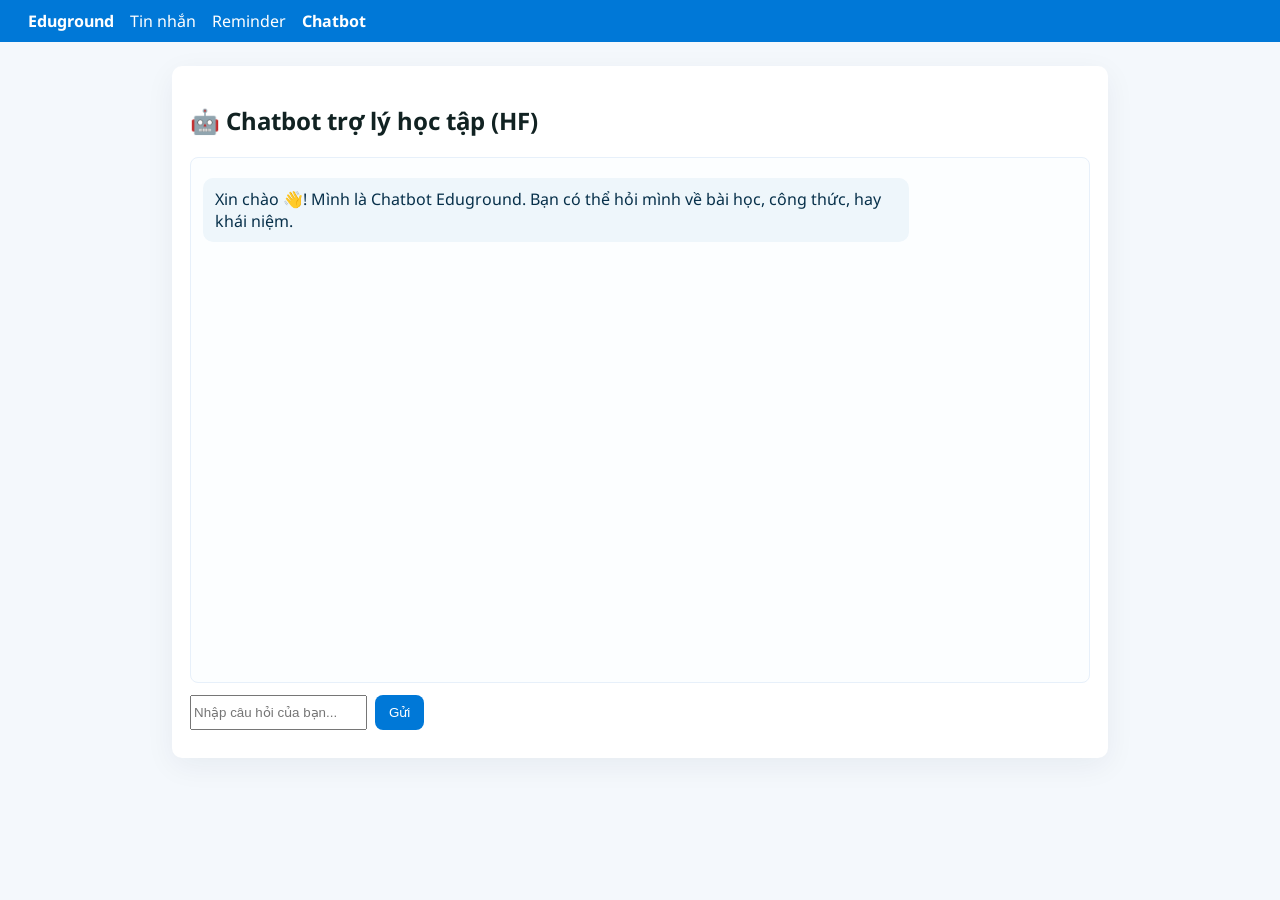
<file: web/chatbot.html>
<!doctype html>
<html lang="vi">
<head>
<meta charset="utf-8">
<meta name="viewport" content="width=device-width,initial-scale=1">
<title>Chatbot Eduground</title>
<link href="https://fonts.googleapis.com/css2?family=Noto+Sans:wght@400;600&display=swap" rel="stylesheet">
<style>
  :root{--blue:#0078d7;--bg:#f4f8fc;--card:#fff}
  body{font-family:"Noto Sans",system-ui,Arial;background:var(--bg);margin:0;color:#122}
  .nav{background:var(--blue);color:#fff;padding:10px 16px;display:flex;justify-content:space-between;align-items:center}
  .nav a{color:#fff;margin-left:12px;text-decoration:none}
  .wrap{max-width:900px;margin:24px auto;padding:18px;background:var(--card);border-radius:10px;box-shadow:0 8px 30px rgba(13,40,70,0.06)}
  #chatbox{height:500px;border:1px solid #e7f0fa;border-radius:8px;padding:12px;overflow:auto;background:#fcfeff}
  .msg{padding:10px 12px;border-radius:10px;max-width:78%;margin:8px 0;white-space:pre-wrap}
  .msg.bot{background:#eef6fb;color:#07304a}
  .msg.me{background:var(--blue);color:#fff;margin-left:auto;text-align:right}
  .row{display:flex;gap:8px;margin-top:12px}
  input[type=text]{flex:1;padding:10px;border-radius:8px;border:1px solid #cddce8}
  button{background:var(--blue);color:#fff;padding:10px 14px;border:none;border-radius:8px;cursor:pointer}
  .status{margin-top:10px;color:#666;font-size:0.9rem}
</style>
</head>
<body>
  <div class="nav">
    <div>
      <a href="index.html"><strong>Eduground</strong></a>
      <a href="messages.html">Tin nhắn</a>
      <a href="reminders.html">Reminder</a>
      <a href="chatbot.html"><b>Chatbot</b></a>
    </div>
  </div>

  <div class="wrap">
    <h2>🤖 Chatbot trợ lý học tập (HF)</h2>
    <div id="chatbox"><div class="msg bot">Xin chào 👋! Mình là Chatbot Eduground. Bạn có thể hỏi mình về bài học, công thức, hay khái niệm.</div></div>
    <div class="row">
      <input id="input" placeholder="Nhập câu hỏi của bạn...">
      <button id="sendBtn">Gửi</button>
    </div>
    <div class="status" id="status"></div>
  </div>

<script>
/* ================= CONFIG ================== */
// ⚠️ GẮN TOKEN HF TRỰC TIẾP Ở ĐÂY
const OPENROUTER_API   = "https://openrouter.ai/api/v1/chat/completions"; // <-- dán API token HuggingFace của mày
const OPENROUTER_KEY = "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"; // hoặc model khác
const MODEL = "tngtech/deepseek-r1t2-chimera:free";
/* =========================================== */

const chatbox = document.getElementById("chatbox");
const input = document.getElementById("input");
const sendBtn = document.getElementById("sendBtn");
const statusEl = document.getElementById("status");

let convo = [];

function appendMessage(text, who='bot'){
  const div = document.createElement('div');
  div.className = 'msg ' + (who==='me'?'me':'bot');
  div.innerHTML = text;
  chatbox.appendChild(div);
  chatbox.scrollTop = chatbox.scrollHeight;
}

function setStatus(s){ statusEl.textContent = s; }async function callHF(prompt){
  setStatus("⏳ Đang gọi model...");
  const sys = "Bạn là trợ lý học tập tiếng Việt. Giải thích, hướng dẫn và hiển thị công thức bằng LaTeX nếu có thể.";
  let context = sys + "\n\n";
  convo.slice(-6).forEach(m=>{
    context += (m.role==='user'?"Học sinh: ":"Trợ lý: ") + m.text + "\n";
  });
  context += "Học sinh: " + prompt + "\nTrợ lý:";

  const r = await fetch(API_URL, {
    method: "POST",
    headers: {
      "Authorization": `Bearer ${HF_TOKEN}`,
      "Content-Type": "application/json"
    },
    body: JSON.stringify({
      inputs: context,
      parameters: { max_new_tokens: 300, temperature: 0.5 }
    })
  });

  if(!r.ok){
    throw new Error(`HF API lỗi: ${r.status} ${r.statusText}`);
  }

  const data = await r.json();
  let reply = "";
  if(Array.isArray(data) && data[0]?.generated_text) reply = data[0].generated_text;
  else if(data.generated_text) reply = data.generated_text;
  else reply = JSON.stringify(data);

  setStatus("✅ Đã nhận phản hồi");
  return reply.trim();
}

async function sendMsg(){
  const text = input.value.trim();
  if(!text) return;
  appendMessage(text, 'me');
  convo.push({role:'user', text});
  input.value = "";
  try{
    const reply = await callHF(text);
    appendMessage(reply, 'bot');
    convo.push({role:'assistant', text:reply});
  }catch(e){
    appendMessage("⚠️ " + e.message, 'bot');
    setStatus("Lỗi: " + e.message);
  }
}

sendBtn.addEventListener("click", sendMsg);
input.addEventListener("keydown", e=>{ if(e.key==="Enter") sendMsg(); });
</script>
</body>
</html>
</file>
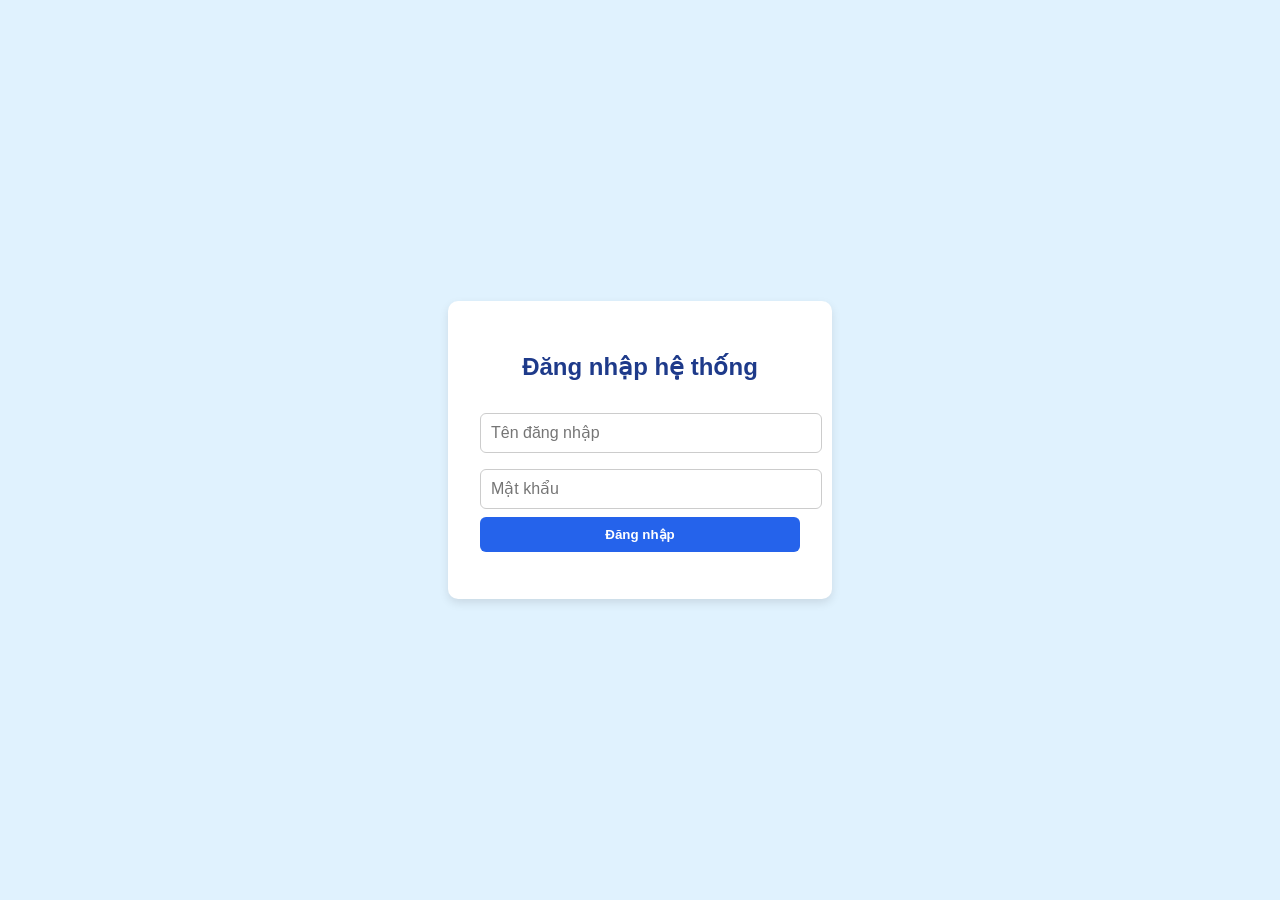
<file: web/login.html>
<!DOCTYPE html>
<html lang="vi">
<head>
  <meta charset="UTF-8" />
  <meta name="viewport" content="width=device-width, initial-scale=1.0" />
  <title>Đăng nhập - EduGround</title>
  <style>
    body {
      font-family: "Segoe UI", sans-serif;
      background: #e0f2fe;
      height: 100vh;
      display: flex;
      align-items: center;
      justify-content: center;
      margin: 0;
    }

    .login-box {
      background: white;
      padding: 2rem;
      border-radius: 10px;
      box-shadow: 0 4px 10px rgba(0, 0, 0, 0.1);
      width: 320px;
    }

    h2 {
      text-align: center;
      margin-bottom: 1.5rem;
      color: #1e3a8a;
    }

    input {
      width: 100%;
      padding: 10px;
      margin: 8px 0;
      border-radius: 6px;
      border: 1px solid #ccc;
      font-size: 1rem;
    }

    button {
      width: 100%;
      padding: 10px;
      background: #2563eb;
      color: white;
      font-weight: bold;
      border: none;
      border-radius: 6px;
      cursor: pointer;
    }

    button:hover {
      background: #1d4ed8;
    }

    .error {
      color: red;
      text-align: center;
      font-size: 0.9rem;
    }
  </style>
</head>
<body>
  <div class="login-box">
    <h2>Đăng nhập hệ thống</h2>
    <input type="text" id="username" placeholder="Tên đăng nhập" />
    <input type="password" id="password" placeholder="Mật khẩu" />
    <button onclick="doLogin()">Đăng nhập</button>
    <p id="error" class="error"></p>
  </div>

  <script>
    async function doLogin() {
      const username = document.getElementById("username").value.trim();
      const password = document.getElementById("password").value.trim();
      const errorBox = document.getElementById("error");

      if (!username || !password) {
        errorBox.textContent = "Vui lòng nhập đầy đủ thông tin!";
        return;
      }

      try {
        const res = await fetch("/api/login", {
          method: "POST",
          headers: { "Content-Type": "application/json" },
          body: JSON.stringify({ username, password }),
        });

        const data = await res.json();

        if (data.ok) {
          localStorage.setItem("user", JSON.stringify({
            username: data.user,
            role: data.role
          }));
          window.location.href = "index.html";
        } else {
          errorBox.textContent = data.error || "Sai thông tin đăng nhập!";
        }
      } catch (err) {
        errorBox.textContent = "Lỗi kết nối tới máy chủ!";
      }
    }
  </script>
</body>
</html>
</file>
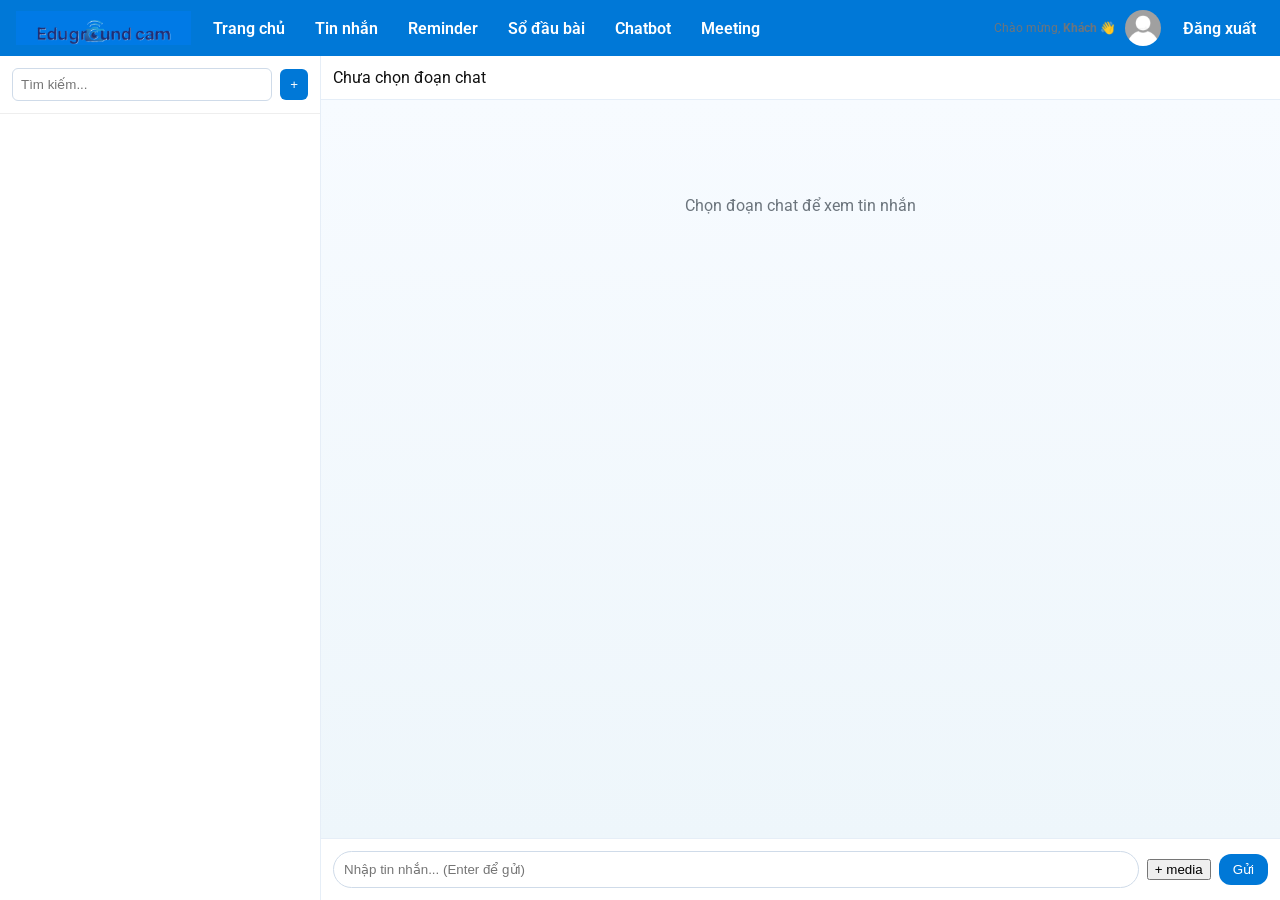
<file: web/messages.html>
<!DOCTYPE html>
<html lang="vi">
<head>
<meta charset="utf-8" />
<meta name="viewport" content="width=device-width,initial-scale=1" />
<title>Tin nhắn — Eduground</title>
<link rel="icon" href="assets/logo.png">

<!-- Fonts -->
<link href="https://fonts.googleapis.com/css2?family=Roboto:wght@300;400;600&display=swap" rel="stylesheet">

<style>
  :root{ --blue:#0078d7; --bg:#f5f8fb; --panel:#ffffff; --muted:#6c757d; }
  body{font-family:Roboto,Segoe UI,Arial;background:var(--bg);margin:0;color:#111}
  .nav{background:var(--blue);color:#fff;padding:10px 16px;display:flex;align-items:center;justify-content:space-between}
  .nav .left{display:flex;align-items:center;gap:14px}
  .nav img{height:34px;cursor:pointer}
  .nav a{color:#fff;margin:0 8px;text-decoration:none;font-weight:600}
  .nav .user{display:flex;align-items:center;gap:10px;color:#fff}
  .nav .avatar{width:36px;height:36px;border-radius:50%;background:#fff;overflow:hidden}
  .nav .avatar img{width:100%;height:100%;object-fit:cover}

  .layout{display:flex;height:calc(100vh - 56px)}
  .sidebar{width:320px;background:var(--panel);border-right:1px solid #e6eef7;display:flex;flex-direction:column}
  .sidebar .top{padding:12px;border-bottom:1px solid #eee;display:flex;gap:8px;align-items:center}
  .sidebar input{flex:1;padding:8px;border-radius:6px;border:1px solid #cfdbe9}
  .sidebar .btn{background:var(--blue);color:#fff;border:none;border-radius:6px;padding:8px 10px;cursor:pointer}
  .chat-list{overflow:auto;flex:1;padding:8px}
  .chat-item{padding:10px;display:flex;gap:10px;align-items:center;border-bottom:1px solid #f3f7fb;cursor:pointer}
  .chat-item:hover{background:#f6fbff}
  .avatar-sm{width:40px;height:40px;border-radius:50%;background:#ddd;display:flex;align-items:center;justify-content:center;color:#666}
  .meta{font-size:13px;color:var(--muted)}

  .chat-window{flex:1;display:flex;flex-direction:column;background:#eef6fb}
  .chat-header{padding:12px;border-bottom:1px solid #e5eef8;background:var(--panel);display:flex;justify-content:space-between;align-items:center}
  .chat-body{flex:1;padding:16px;overflow:auto;background:linear-gradient(#f7fbff,#eef6fb)}
  .empty-hint{color:var(--muted);text-align:center;margin-top:80px}
  .chat-footer{padding:12px;border-top:1px solid #e6eef7;background:var(--panel);display:flex;gap:8px;align-items:center}
  .chat-footer input[type="text"]{flex:1;padding:10px;border-radius:20px;border:1px solid #cfdbe9}
  .chat-footer .btn-send{background:var(--blue);color:#fff;padding:8px 14px;border:none;border-radius:12px;cursor:pointer}
  .message{max-width:70%;padding:10px 14px;border-radius:12px;margin:8px 0;word-wrap:break-word;display:inline-block}
  .message.me{background:var(--blue);color:#fff;margin-left:auto}
  .message.other{background:#fff;border:1px solid #dceaf8;color:#111}
  .msg-meta{font-size:11px;color:var(--muted);margin-top:6px}
  .small{font-size:12px;color:var(--muted)}

  #modal{display:none;position:fixed;left:0;top:0;right:0;bottom:0;background:rgba(0,0,0,0.35);align-items:center;justify-content:center}
  #modal .box{background:#fff;padding:18px;border-radius:10px;width:420px;max-width:95%}
  @media(max-width:900px){
    .sidebar{width:100%}
    .layout{flex-direction:column;height:auto}
    .chat-window{height:60vh}
  }
</style>
</head>
<body>

  <div class="nav">
    <div class="left">
      <img src="assets/logo_index.png" alt="logo" onclick="goHome()">
      <a href="index.html">Trang chủ</a>
      <a href="messages.html">Tin nhắn</a>
      <a href="reminders.html">Reminder</a>
      <a href="soday.html">Sổ đầu bài</a>
      <a href="chatbot.html">Chatbot</a>
      <a href="meeting.html">Meeting</a>
    </div>
    <div class="user">
      <div id="welcomeText" class="small">Chào mừng, <b id="userLabel">Khách</b> 👋</div>
      <div class="avatar"><img id="userAvatar" src="assets/avatar.png" alt="avatar"></div>
      <a href="login.html" style="color:#fff;margin-left:12px" onclick="logout()">Đăng xuất</a>
    </div>
  </div>

  <div class="layout">
    <div class="sidebar">
      <div class="top">
        <input id="searchBox" placeholder="Tìm kiếm...">
        <button class="btn" id="createBtn" title="Tạo nhóm / nhắn riêng">+</button>
      </div>
      <div class="chat-list" id="chatList"></div>
    </div>

    <div class="chat-window">
      <div class="chat-header">
        <div id="chatTitle">Chưa chọn đoạn chat</div>
        <div>
          <button class="btn" id="manageBtn" style="display:none">Quản lý</button>
        </div>
      </div>

      <div class="chat-body" id="chatBody">
        <div class="empty-hint">Chọn đoạn chat để xem tin nhắn</div>
      </div>

      <div class="chat-footer">
        <input id="msgInput" type="text" placeholder="Nhập tin nhắn... (Enter để gửi)">
        <input id="fileInput" type="file" accept="image/*,video/*,application/pdf,audio/*" style="display:none">
        <button class="btn" id="mediaBtn" title="Đính kèm media">+ media</button>
        <button class="btn-send" id="sendBtn">Gửi</button>
      </div>
    </div>
  </div>

  <div id="modal">
    <div class="box">
      <h3>Tạo nhóm / Nhắn riêng</h3>
      <input id="gName" placeholder="Tên nhóm / tên riêng" style="width:100%;padding:8px;margin-top:8px;border:1px solid #ddd;border-radius:6px">
      <div style="height:8px"></div>
      <input id="gMembers" placeholder="Thành viên (phân tách bằng ,)" style="width:100%;padding:8px;border:1px solid #ddd;border-radius:6px">
      <div style="height:12px"></div>
      <div class="small">Ghi chú: với tin nhắn riêng, đặt tên trùng username người nhận.</div>
      <div style="height:12px"></div>
      <div style="display:flex;justify-content:flex-end;gap:8px">
        <button class="btn" id="doCreate">Tạo</button><button id="doCancel">Huỷ</button>
      </div>
      <div id="modalPreview" style="margin-top:10px"></div>
    </div>
  </div>

<script src="js/auth.js"></script>
<script>
/* ===== CONFIG ===== */
const API_ROOT = ''; // same origin (Render)
const me = getCurrentUser(); // auth.js MUST expose getCurrentUser() returning {username, role} or null
const USER = me?.username || 'Khách';
const ROLE = me?.role || 'student';

document.getElementById('userLabel').textContent = USER;
document.getElementById('welcomeText').innerHTML = `Chào mừng <b>${USER}</b>, chúc bạn một ngày vui vẻ 👋`;

/* role UI */
function applyRoleUI() {
  if (ROLE === 'devtool' || ROLE === 'admin' || ROLE === 'teacher') {
    document.getElementById('createBtn').style.display = 'inline-block';
  } else {
    document.getElementById('createBtn').style.display = 'none';
  }
  if (ROLE === 'devtool' || ROLE === 'admin') {
    document.getElementById('manageBtn').style.display = 'inline-block';
  } else {
    document.getElementById('manageBtn').style.display = 'none';
  }
}
applyRoleUI();

/* STATE */
let groups = {};
let active = null;
let messagesCache = {};
let pendingMedia = null;

/* HELPERS */
function goHome(){ location.href='index.html' }
function escapeHtml(s){ return (s||'').toString().replace(/&/g,'&amp;').replace(/</g,'&lt;').replace(/>/g,'&gt;'); }
function el(tag, cls){ const d=document.createElement(tag); if(cls) d.className=cls; return d; }
function getAuthHeaders(){ return { 'X-USER': USER, 'X-ROLE': ROLE }; }

/* LOAD GROUPS */
async function loadGroups(){
  // load server groups then merge local
  try{
    const res = await fetch(API_ROOT + '/api/groups', { headers: getAuthHeaders() });
    if(res.ok){ groups = await res.json(); }
    else { groups = {}; }
  }catch(e){
    groups = {};
  }
  // merge local offline-created groups
  try{
    const local = JSON.parse(localStorage.getItem('local_groups')||'{}');
    groups = {...local, ...groups};
  }catch(e){}
  renderGroupList();
}

/* RENDER GROUP LIST */
function renderGroupList(){
  const list = document.getElementById('chatList'); list.innerHTML='';
  Object.keys(groups).forEach(id=>{
    const g = groups[id] || {};
    const div = el('div','chat-item'); div.onclick = ()=> openChat(id,g);
    const av = el('div','avatar-sm'); av.textContent = (g.name || id)[0] || 'G';
    const cont = el('div');
    cont.innerHTML = `<div style="font-weight:600;color:${ (g.name? 'var(--blue)' : '#000') }">${escapeHtml(g.name || id)}</div>
      <div class="meta">${(g.members||[]).slice(0,4).map(escapeHtml).join(', ')}</div>`;
    div.appendChild(av); div.appendChild(cont); list.appendChild(div);
  });

  // local DMs
  const dms = JSON.parse(localStorage.getItem('local_dms')||'[]');
  dms.forEach(dm=>{
    const id = 'dm:'+dm;
    if(Object.keys(groups).includes(id)) return;
    const div = el('div','chat-item'); div.onclick = ()=> openChat(id, { name: dm, members:[dm, USER] });
    const av = el('div','avatar-sm'); av.textContent = dm[0]||'U';
    const cont = el('div'); cont.innerHTML = `<div style="font-weight:600">${escapeHtml(dm)}</div><div class="meta">Tin nhắn riêng</div>`;
    div.appendChild(av); div.appendChild(cont); list.appendChild(div);
  });
}

/* OPEN CHAT */
async function openChat(id, meta){
  active = id;
  document.getElementById('chatTitle').textContent = meta.name || id;
  document.getElementById('chatBody').innerHTML = '';
  document.getElementById('manageBtn').style.display = (ROLE==='devtool' || ROLE==='admin') ? 'inline-block' : 'none';

  if(id.startsWith('dm:')){
    const peer = id.split(':')[1];
    let dms = JSON.parse(localStorage.getItem('local_dms')||'[]');
    if(!dms.includes(peer)){ dms.push(peer); localStorage.setItem('local_dms', JSON.stringify(dms)); renderGroupList(); }
    const key = 'dm_'+[peer,USER].sort().join('_');
    const arr = JSON.parse(localStorage.getItem(key)||'[]');
    if(!arr || arr.length===0){
      document.getElementById('chatBody').innerHTML = '<div class="empty-hint">Chưa có tin nhắn riêng.</div>';
    } else {
      arr.forEach(a=> appendMessageToUI(a));
    }
  } else {
    await loadMessagesForRoom(id);
  }
}

/* LOAD MESSAGES */
async function loadMessagesForRoom(room){
  try{
    const res = await fetch(API_ROOT + '/api/messages', { headers: getAuthHeaders() });
    if(!res.ok) throw new Error('no msgs');
    const data = await res.json();
    const arr = data[room] || [];
    messagesCache[room] = arr;
    document.getElementById('chatBody').innerHTML = '';
    if(!arr || arr.length===0) document.getElementById('chatBody').innerHTML = '<div class="empty-hint">Không có tin nhắn trong đoạn chat này.</div>';
    else arr.forEach(m => appendMessageToUI(m));
  }catch(e){
    const local = JSON.parse(localStorage.getItem('local_chat_'+room)||'[]');
    document.getElementById('chatBody').innerHTML = '';
    if(!local || local.length===0) document.getElementById('chatBody').innerHTML = '<div class="empty-hint">Không có tin nhắn (off-line).</div>';
    else local.forEach(m => appendMessageToUI(m));
  }
}

/* APPEND MESSAGE UI */
function appendMessageToUI(m){
  const body = document.getElementById('chatBody');
  const wrapper = el('div');
  const isMe = (m.from === USER);
  const msg = el('div', 'message ' + (isMe? 'me':'other'));
  if(m.type === 'media'){
    if(m.media && m.media.url){
      const a = document.createElement('a'); a.href = m.media.url; a.target='_blank'; a.textContent = 'comming soon — mở file';
      msg.appendChild(a);
    } else { msg.textContent = 'comming soon'; }
  } else {
    msg.innerHTML = escapeHtml(m.text || '');
  }
  const meta = el('div','msg-meta');
  const dt = new Date((m.time||Math.floor(Date.now()/1000))*1000);
  meta.textContent = `${dt.toLocaleString()} — ${m.from || 'khách'}`;
  msg.appendChild(meta);
  wrapper.appendChild(msg); body.appendChild(wrapper); body.scrollTop = body.scrollHeight;
}

/* SEND MESSAGE */
document.getElementById('sendBtn').addEventListener('click', sendMessage);
document.getElementById('msgInput').addEventListener('keydown', (e)=>{ if(e.key==='Enter') sendMessage(); });

async function sendMessage(){
  const text = document.getElementById('msgInput').value.trim();
  if(!active){ alert('Chưa chọn đoạn chat'); return; }
  if(!text && !pendingMedia) return;

  const payload = {
    chat_id: active,
    from: USER,
    text: text,
    type: pendingMedia? 'media' : 'text',
    time: Math.floor(Date.now()/1000)
  };

  if(pendingMedia){
    payload.media = pendingMedia;
    pendingMedia = null;
    const mp = document.getElementById('modalPreview'); if(mp) mp.innerHTML = '';
  }

  // optimistic UI
  appendMessageToUI(payload);

  try{
    if(active.startsWith('dm:')){
      const peer = active.split(':')[1];
      const key = 'dm_'+[peer,USER].sort().join('_');
      const arr = JSON.parse(localStorage.getItem(key)||'[]'); arr.push(payload); localStorage.setItem(key, JSON.stringify(arr));
      const roomName = 'dmroom_' + [peer,USER].sort().join('_');
      await fetch(API_ROOT + '/api/messages', { method:'POST', headers: {...getAuthHeaders(), 'Content-Type':'application/json'}, body: JSON.stringify({...payload, chat_id: roomName}) }).catch(()=>{});
    } else {
      const res = await fetch(API_ROOT + '/api/messages', { method:'POST', headers: {...getAuthHeaders(), 'Content-Type':'application/json'}, body: JSON.stringify(payload) });
      if(!res.ok) throw new Error('send fail');
      // refresh
      await loadMessagesForRoom(active);
    }
  }catch(err){
    alert('Gửi thất bại: ' + (err.message||err));
  } finally {
    document.getElementById('msgInput').value = '';
  }
}

/* MEDIA UPLOAD */
document.getElementById('mediaBtn').addEventListener('click', ()=> document.getElementById('fileInput').click());
document.getElementById('fileInput').addEventListener('change', async (e)=>{
  const f = e.target.files[0]; if(!f) return;
  if(f.size > 16*1024*1024){ if(!confirm('File lớn hơn 16MB — tiếp tục?')) return; }
  try{
    const fd = new FormData(); fd.append('file', f);
    const r = await fetch(API_ROOT + '/api/upload', { method:'POST', headers: getAuthHeaders(), body: fd });
    if(!r.ok) { const j = await r.json().catch(()=>({})); throw new Error(j.error || 'upload fail'); }
    const j = await r.json();
    pendingMedia = { url: j.url, name: j.name, mediaType: f.type };
    const pr = document.getElementById('modalPreview'); if(pr) pr.innerHTML = `<div class="small">Đính kèm: ${escapeHtml(j.name)}</div>`;
    alert('Tải lên xong, tin nhắn sẽ kèm file khi gửi.');
  }catch(err){ alert('Upload thất bại: ' + (err.message||err)); }
});

/* CREATE GROUP */
const modal = document.getElementById('modal');
document.getElementById('createBtn').addEventListener('click', ()=> {
  if(!(ROLE === 'teacher' || ROLE === 'admin' || ROLE === 'devtool')) { alert('Chỉ giáo viên/adm mới được tạo nhóm'); return; }
  modal.style.display = 'flex';
});
document.getElementById('doCancel').addEventListener('click', ()=> { modal.style.display='none'; });
document.getElementById('doCreate').addEventListener('click', async ()=>{
  const name = document.getElementById('gName').value.trim();
  const membersRaw = document.getElementById('gMembers').value.trim();
  if(!name || !membersRaw){ alert('Cần tên nhóm và thành viên'); return; }
  const members = membersRaw.split(',').map(s=>s.trim()).filter(Boolean);
  const gid = 'g_' + Math.random().toString(36).slice(2,9);
  const gobj = { id: gid, name: name, members: members };

  try{
    const res = await fetch(API_ROOT + '/api/groups', { method:'POST', headers: {...getAuthHeaders(), 'Content-Type':'application/json'}, body: JSON.stringify(gobj) });
    if(res.ok){ const j = await res.json(); gobj.id = j.id || gid; }
  }catch(e){ console.warn('Server save failed, fallback local'); }

  // save local and render
  try{ const local = JSON.parse(localStorage.getItem('local_groups')||'{}'); local[gobj.id]=gobj; localStorage.setItem('local_groups', JSON.stringify(local)); }catch(e){}
  groups[gobj.id] = gobj;
  renderGroupList();
  modal.style.display='none';
  document.getElementById('gName').value=''; document.getElementById('gMembers').value='';
  openChat(gobj.id, gobj);
  alert('✅ Tạo nhóm thành công!');
});

/* UPDATE GROUP (manage) */
async function updateGroup(id, g){
  try{
    const r = await fetch(API_ROOT + '/api/groups', { method:'POST', headers:{...getAuthHeaders(), 'Content-Type':'application/json'}, body: JSON.stringify({...g, id})});
    if(r.ok){ groups[id]=g; renderGroupList(); alert('Cập nhật xong'); return true; }
  }catch(e){}
  return false;
}

/* SEARCH */
document.getElementById('searchBox').addEventListener('input', function(){
  const q = this.value.trim().toLowerCase();
  const listItems = Array.from(document.querySelectorAll('#chatList .chat-item'));
  listItems.forEach(item=>{
    const txt = item.textContent.toLowerCase();
    item.style.display = (!q || txt.includes(q)) ? '' : 'none';
  });
});

/* POLLING */
setInterval(()=>{ if(active && !active.startsWith('dm:')) loadMessagesForRoom(active); }, 4000);

/* INIT */
if(typeof ensureAuth === 'function'){ try{ ensureAuth(); }catch(e){ console.warn('ensureAuth failed', e); } }
loadGroups();

/* LOGOUT */
function logout(){ sessionStorage.clear(); localStorage.removeItem('edu_remember'); localStorage.removeItem('edu_role'); location.href='login.html'; }
</script>
</body>
</html>
</file>
